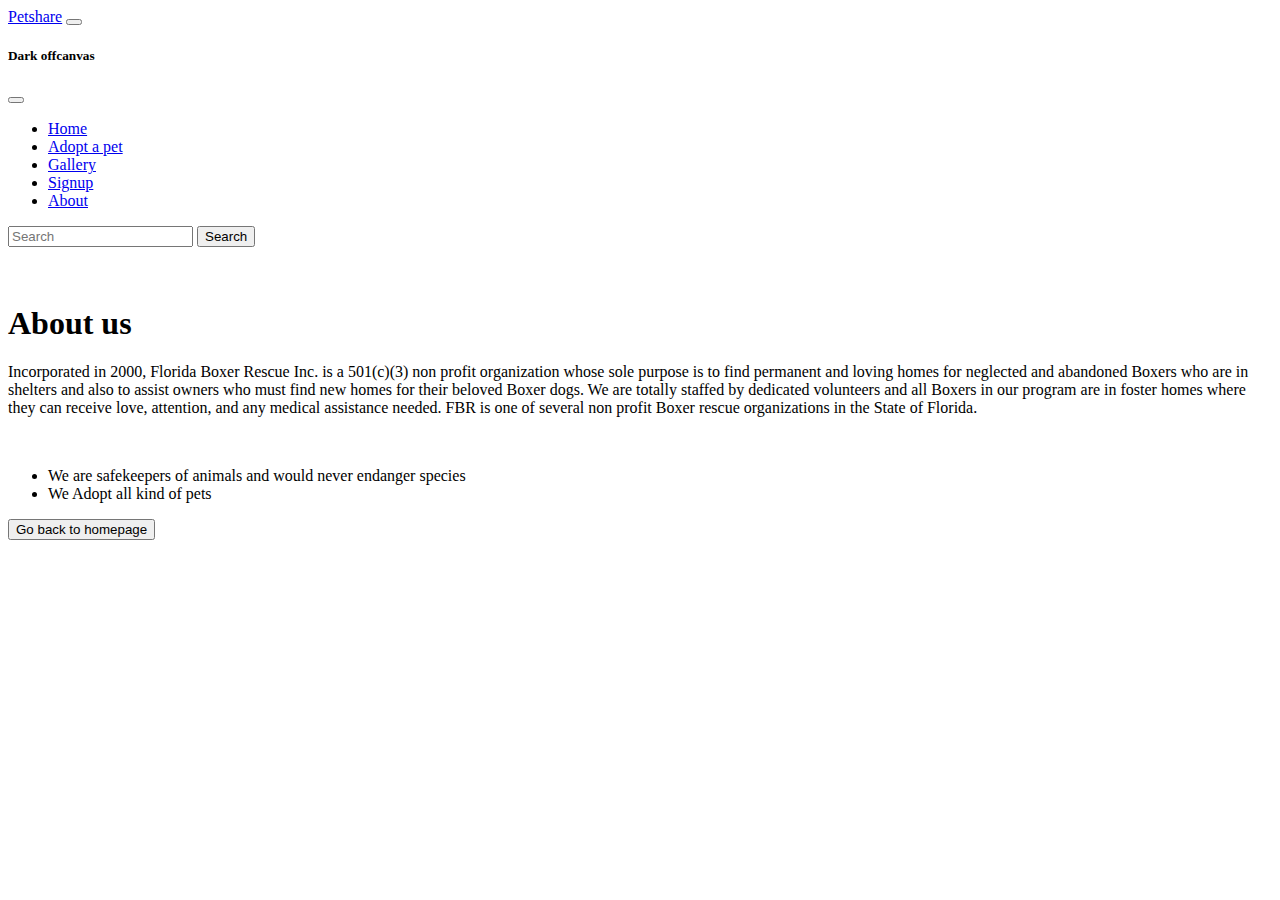
<file: about.html>
<!doctype html>
<html lang="en">
  <head>
    <meta charset="utf-8">
    <meta name="viewport" content="width=device-width, initial-scale=1">
    <title>GIve your dog a wonderful home</title>
    <link href="https://fonts.googleapis.com/css?family=Dosis&display=swap" rel="stylesheet">
    <link href="https://cdn.jsdelivr.net/npm/bootstrap@5.2.3/dist/css/bootstrap.min.css" rel="stylesheet" integrity="sha384-rbsA2VBKQhggwzxH7pPCaAqO46MgnOM80zW1RWuH61DGLwZJEdK2Kadq2F9CUG65" crossorigin="anonymous">
  </head>
  <body>
    <nav id="nv" class="navbar navbar-dark bg-dark fixed-top">
      <div class="container-fluid">
        <a class="navbar-brand" href="#">Petshare</a>
        <button class="navbar-toggler" type="button" data-bs-toggle="offcanvas" data-bs-target="#offcanvasDarkNavbar" aria-controls="offcanvasDarkNavbar">
          <span class="navbar-toggler-icon"></span>
        </button>
        <div class="offcanvas offcanvas-end text-bg-dark" tabindex="-1" id="offcanvasDarkNavbar" aria-labelledby="offcanvasDarkNavbarLabel">
          <div class="offcanvas-header">
            <h5 class="offcanvas-title" id="offcanvasDarkNavbarLabel">Dark offcanvas</h5>
            <button type="button" class="btn-close btn-close-white" data-bs-dismiss="offcanvas" aria-label="Close"></button>
          </div>
          <div class="offcanvas-body">
            <ul class="navbar-nav justify-content-end flex-grow-1 pe-3">
              <li class="nav-item text-light"><a href="./index.html" class="nav-link text-light link-dark px-2 active" aria-current="page">Home</a></li>
              <li class="nav-item text-light"><a href="./adopt.html" class="nav-link text-light link-dark px-2">Adopt a pet</a></li>
              <li class="nav-item text-light"><a href="./gallery.html" class="nav-link text-light link-dark px-2">Gallery</a></li>
              <li class="nav-item text-light"><a href="./signup.html" class="nav-link text-light link-dark px-2">Signup</a></li>
              <li class="nav-item text-light"><a href="./about.html" class="nav-link text-light link-dark px-2">About</a></li>
            
              </li>
            </ul>
            <form class="d-flex mt-3" role="search">
              <input class="form-control me-2" type="search" placeholder="Search" aria-label="Search">
              <button class="btn btn-success" type="submit">Search</button>
            </form>
          </div>
        </div>
      </div>
    </nav> <br><br>


    <div class="bg-dark text-secondary px-4 py-5 text-center">
      <div class="py-5">
        <h1 class="display-5 fw-bold text-white">About us</h1>
        <div class="col-lg-6 mx-auto">
          <p class="fs-5 mb-4">
            Incorporated in 2000, Florida Boxer Rescue Inc. is a 501(c)(3) non profit organization whose sole purpose is to find permanent and loving homes for neglected and abandoned Boxers who are in shelters and also to assist owners who must find new homes for their beloved Boxer dogs.  We are totally staffed by dedicated volunteers and all Boxers in our program are in foster homes where they can receive love, attention, and any medical assistance needed.

FBR is one of several non profit Boxer rescue organizations in the State of Florida. 
            </p> <br>
                
    <div class="container-fluid text-center bg-dark text-light p-2">
      <ul>
        <li>We are safekeepers of animals and would never endanger species</li>
        <li>We Adopt all kind of pets</li>
      </ul>
    </div>
          <div class="d-grid gap-2 d-sm-flex justify-content-sm-center">
            <button type="button" class="btn btn-outline-info btn-lg px-4 me-sm-3 fw-bold">Go back to homepage</button>

          </div>
        </div>
      </div>
    </div>
    




    <script src="https://cdn.jsdelivr.net/npm/@popperjs/core@2.11.6/dist/umd/popper.min.js" integrity="sha384-oBqDVmMz9ATKxIep9tiCxS/Z9fNfEXiDAYTujMAeBAsjFuCZSmKbSSUnQlmh/jp3" crossorigin="anonymous"></script>
<script src="https://cdn.jsdelivr.net/npm/bootstrap@5.2.3/dist/js/bootstrap.min.js" integrity="sha384-cuYeSxntonz0PPNlHhBs68uyIAVpIIOZZ5JqeqvYYIcEL727kskC66kF92t6Xl2V" crossorigin="anonymous"></script>
  </body>
</html>
</file>
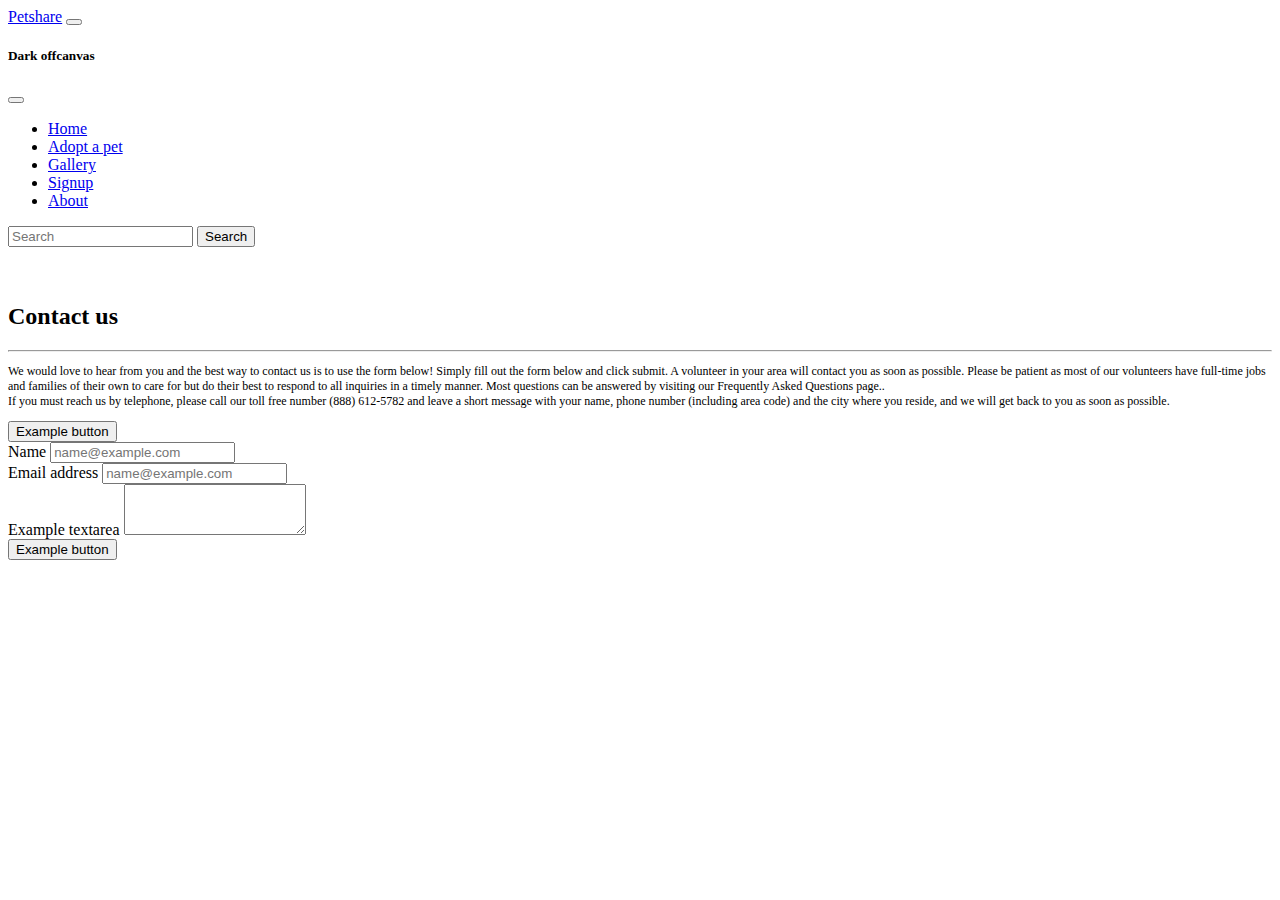
<file: contact.html>
<!doctype html>
<html lang="en">
  <head>
    <meta charset="utf-8">
    <meta name="viewport" content="width=device-width, initial-scale=1">
    <title>Contact us</title>
    <link href="https://fonts.googleapis.com/css?family=Dosis&display=swap" rel="stylesheet">
    <link rel="stylesheet" href="static/css/contact.css">
    <link href="https://cdn.jsdelivr.net/npm/bootstrap@5.2.3/dist/css/bootstrap.min.css" rel="stylesheet" integrity="sha384-rbsA2VBKQhggwzxH7pPCaAqO46MgnOM80zW1RWuH61DGLwZJEdK2Kadq2F9CUG65" crossorigin="anonymous">
  </head>
  <body>
    <nav id="nv" class="navbar navbar-dark bg-dark fixed-top">
      <div class="container-fluid">
        <a class="navbar-brand" href="#">Petshare</a>
        <button class="navbar-toggler" type="button" data-bs-toggle="offcanvas" data-bs-target="#offcanvasDarkNavbar" aria-controls="offcanvasDarkNavbar">
          <span class="navbar-toggler-icon"></span>
        </button>
        <div class="offcanvas offcanvas-end text-bg-dark" tabindex="-1" id="offcanvasDarkNavbar" aria-labelledby="offcanvasDarkNavbarLabel">
          <div class="offcanvas-header">
            <h5 class="offcanvas-title" id="offcanvasDarkNavbarLabel">Dark offcanvas</h5>
            <button type="button" class="btn-close btn-close-white" data-bs-dismiss="offcanvas" aria-label="Close"></button>
          </div>
          <div class="offcanvas-body">
            <ul class="navbar-nav justify-content-end flex-grow-1 pe-3">
              <li class="nav-item text-light"><a href="./index.html" class="nav-link text-light link-dark px-2 active" aria-current="page">Home</a></li>
              <li class="nav-item text-light"><a href="./adopt.html" class="nav-link text-light link-dark px-2">Adopt a pet</a></li>
              <li class="nav-item text-light"><a href="./gallery.html" class="nav-link text-light link-dark px-2">Gallery</a></li>
              <li class="nav-item text-light"><a href="./signup.html" class="nav-link text-light link-dark px-2">Signup</a></li>
              <li class="nav-item text-light"><a href="./about.html" class="nav-link text-light link-dark px-2">About</a></li>
            
              </li>
            </ul>
            <form class="d-flex mt-3" role="search">
              <input class="form-control me-2" type="search" placeholder="Search" aria-label="Search">
              <button class="btn btn-success" type="submit">Search</button>
            </form>
          </div>
        </div>
      </div>
    </nav> <br><br>
    
    <div class="row p-3 align-items-md-stretch">
      <div class="col-md-8">
        <div class="h-100 p-5 text-white bg-dark rounded-3">
          <h2>Contact us</h2> <hr>
          <p id="c-desc">We would love to hear from you and the best way to contact us is to use the form below!  Simply fill out the form below and click submit.  A volunteer in your area will contact you as soon as possible.  Please be patient as most of our volunteers have full-time jobs and families of their own to care for but do their best to respond to all inquiries in a timely manner.  Most questions can be answered by visiting our Frequently Asked Questions page..  <br>
            If you must reach us by telephone, please call our toll free number (888) 612-5782 and leave a short message with your name, phone number (including area code) and the city where you reside, and we will get back to you as soon as possible.</p>
          <button class="btn btn-outline-light" type="button">Example button</button>
        </div>
      </div>
      <div class="col-md-4">
        <div class="h-100 p-5 bg-light border rounded-3">
          <div class="mb-3">
            <label for="exampleFormControlInput1" class="form-label">Name</label>
            <input type="email" class="form-control" id="exampleFormControlInput1" placeholder="name@example.com">
          </div>
          <div class="mb-3">
            <label for="exampleFormControlInput1" class="form-label">Email address</label>
            <input type="email" class="form-control" id="exampleFormControlInput1" placeholder="name@example.com">
          </div>
          <div class="mb-3">
            <label for="exampleFormControlTextarea1" class="form-label">Example textarea</label>
            <textarea class="form-control" id="exampleFormControlTextarea1" rows="3"></textarea>
          </div>
          <button class="btn btn-outline-secondary" type="button">Example button</button>
        </div>
      </div>
    </div>
    <script src="https://cdn.jsdelivr.net/npm/@popperjs/core@2.11.6/dist/umd/popper.min.js" integrity="sha384-oBqDVmMz9ATKxIep9tiCxS/Z9fNfEXiDAYTujMAeBAsjFuCZSmKbSSUnQlmh/jp3" crossorigin="anonymous"></script>
<script src="https://cdn.jsdelivr.net/npm/bootstrap@5.2.3/dist/js/bootstrap.min.js" integrity="sha384-cuYeSxntonz0PPNlHhBs68uyIAVpIIOZZ5JqeqvYYIcEL727kskC66kF92t6Xl2V" crossorigin="anonymous"></script>
  </body>
</html>
</file>
<file: static/css/contact.css>
#card-contact{
    padding: 15px;
}
#c-desc{
    font-size:12px;
}
</file>
